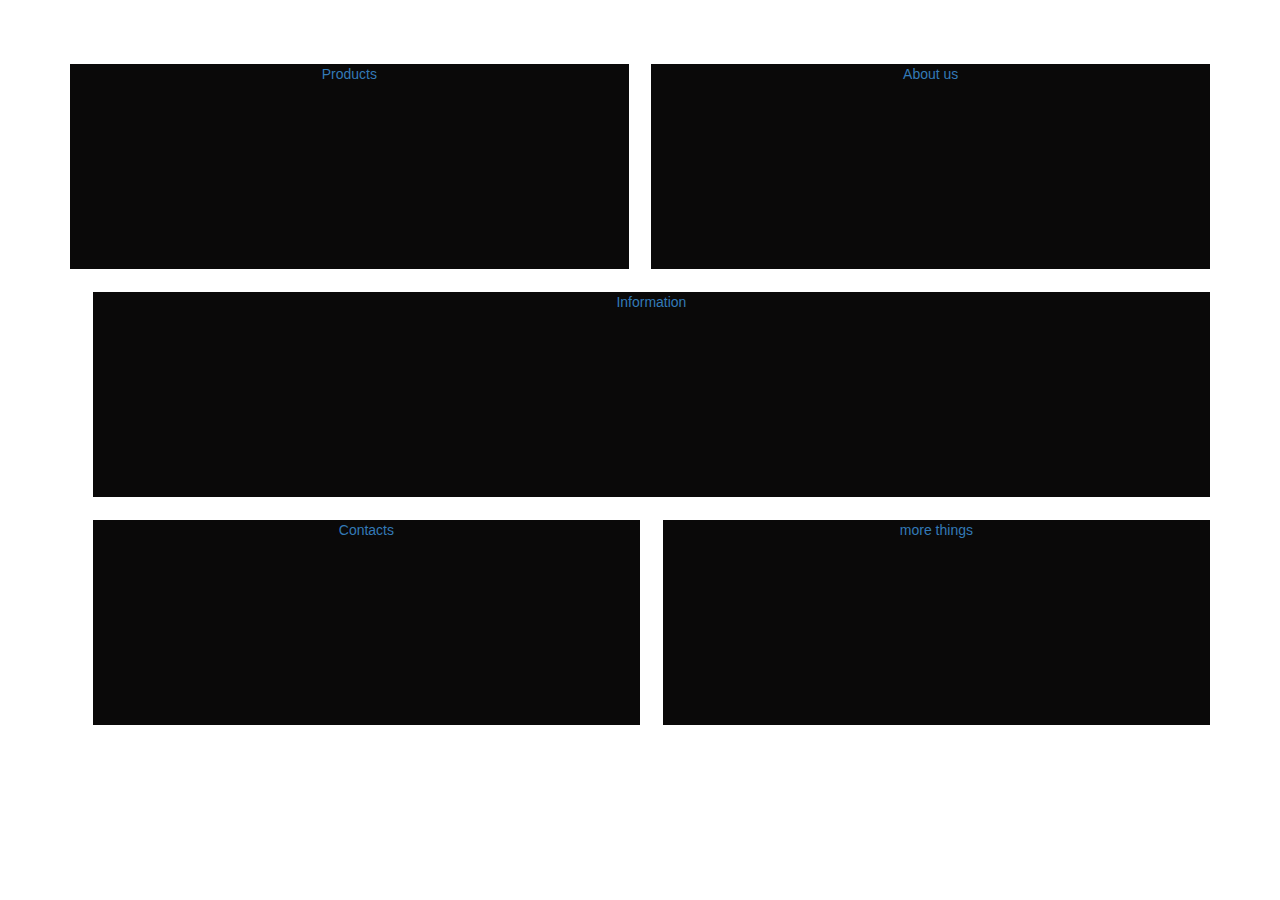
<file: Flex-box/orginal.html>
<!DOCTYPE html>
<html lang="en">
<head>
<title> Image </title>
</head>
<meta charset="utf-8">
<style> 
a:hover {
  color: rgb(248, 245, 246);
}
</style>
<link rel="stylesheet" href="orginal.css">
<link rel="stylesheet" href="https://maxcdn.bootstrapcdn.com/bootstrap/3.3.7/css/bootstrap.min.css" integrity="sha384-BVYiiSIFeK1dGmJRAkycuHAHRg32OmUcww7on3RYdg4Va+PmSTsz/K68vbdEjh4u" crossorigin="anonymous">
<p> </p>
<body>
    <div class="container">
    <div class="item"> <a href="#Products"> Products</a> </div>  
    <div class="item"> <a href="about us"> About us</a>  </div>
    <div class="item"> <a href="Information"> Information</a> </div>
    <div class="item"> <a href="Contacts"> Contacts </a></div>
    <div class="item"> <a href="more things"> more things </a> </div>
    







    </div>





</body>







</html>
</file>
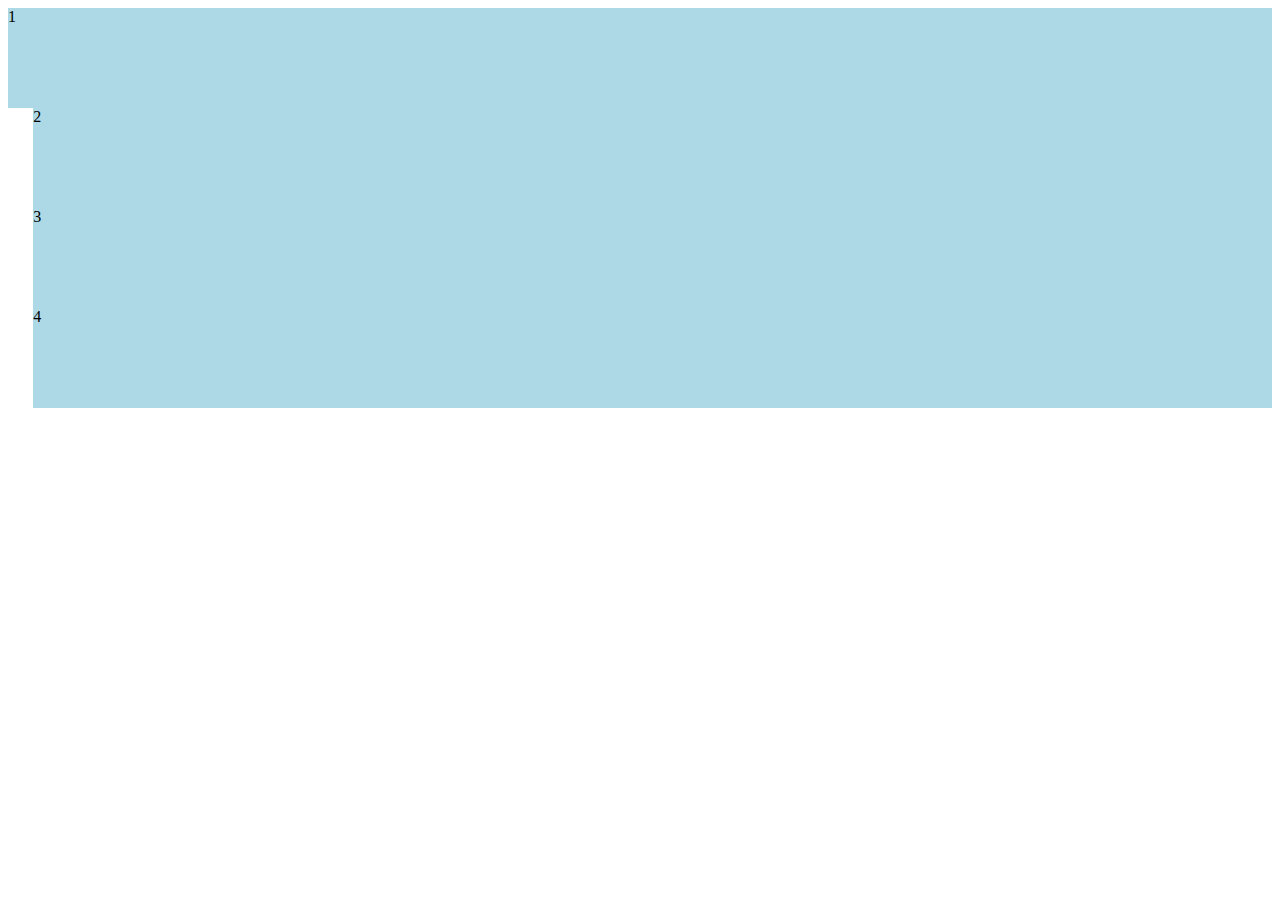
<file: Flex-box/stretch.html>
<!DOCTYPE html>
<html lang="en">
<head>

</head>
<link rel="stylesheet" href="style.css">
<body>
    <div class="container">
    <div class="item"> 1 </div>
    <div class="item"> 2 </div>
    <div class="item"> 3 </div>
    <div class="item"> 4 </div>









    </div>





</body>







</html>
</file>
<file: Flex-box/orginal.css>
.container {
    display: flex;
    justify-content: space-between ;
    margin: 5%;
    flex-wrap: wrap;

  }
   body {
     background-color: white;
     background-image: image("Images/landscape1.jpg.png");
     background-size: cover;
     background-attachment: fixed;
   }
  .item {
    display: flex;
    flex-grow: 1;
    height: 100px;
    width: 100px;
    background-color : rgb(10, 9, 9);
    justify-content: center;
    algin-items: center;
    padding-bottom: 18%;
    margin-bottom: 2%;
  }
  
   .item:nth-child(3n) {
   width: 100%
   }
  
  .item + .item {
    margin-left: 2%;
  }
</file>
<file: Flex-box/style.css>
container {
    display: flex;
}
.item {
    flex-grow: 1;
    height: 100px;
    background-color: lightblue
}

.item + .item {
    margin-left: 2%;
}
</file>
